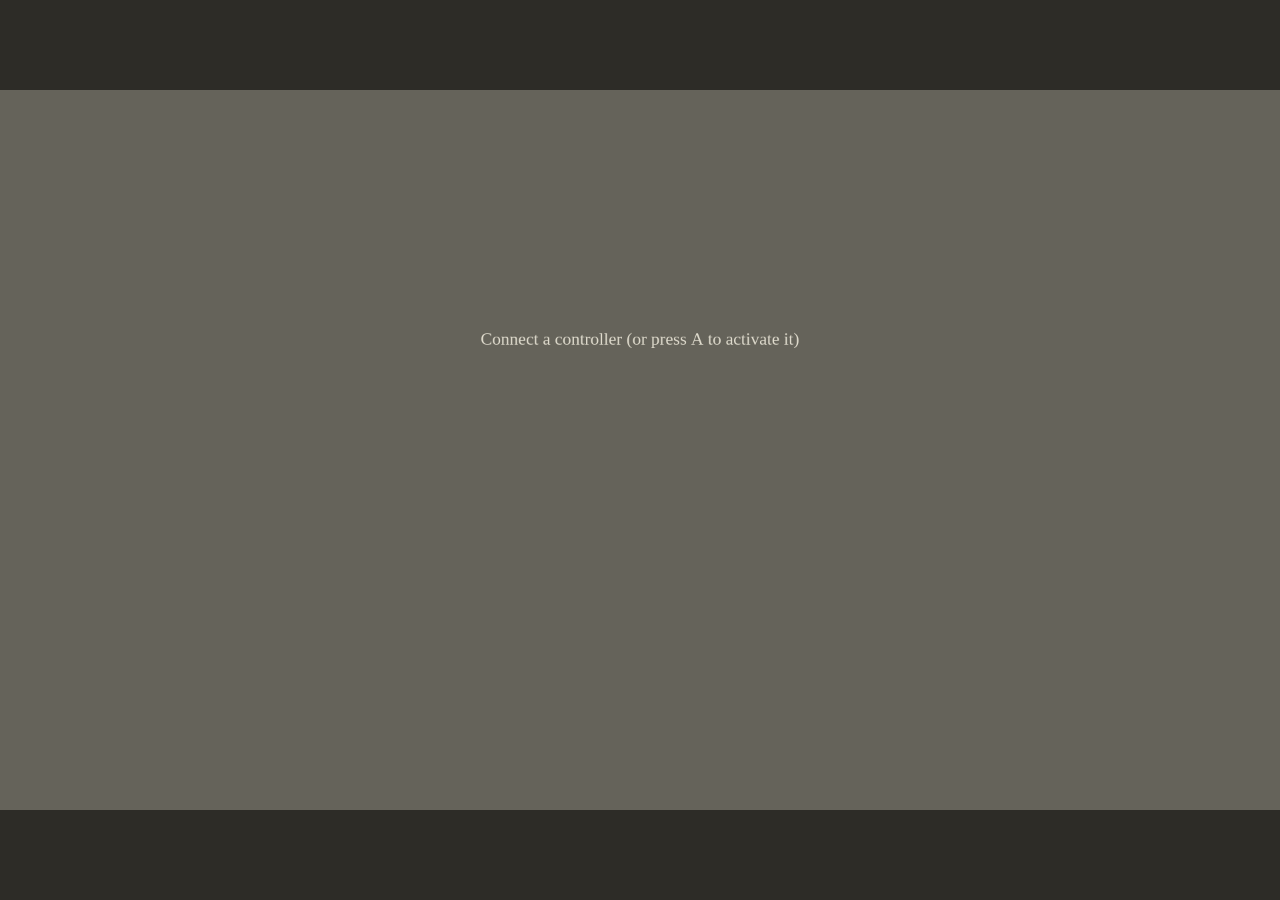
<file: index.html>
<!doctype html>
<html>
	<head>
		<meta charset="utf-8">
		<title>Small Twin Stick Demo</title>
		<link href="https://fonts.googleapis.com/css?family=Roboto" rel="stylesheet">
	</head>
	<body>
		<style>* {padding: 0; margin: 0; background-color: #2d2c27}</style>
		<script src="js/libs/pixi/pixi.min.js"></script>
		<script src="js/libs/pixi/pixi-sound.js"></script>
		<script src="js/libs/pixi/pixi-filters.js"></script>
		<!--   Functions    -->
		<script src="js/game/global_vars.js"></script>
		<script src="js/game/gamepad.js"></script>
		<script src="js/game/entities.js"></script>
		<script src="js/game/movement.js"></script>
		<script src="js/game/collisions.js"></script>
		<!--   Classes[Visuals]    -->
		<script src="js/game/classes/Bullet.js"></script>
		<script src="js/game/classes/EnemyBullet.js"></script>
		<script src="js/game/classes/Enemy.js"></script>
		<script src="js/game/classes/HitMarker.js"></script>
		<script src="js/game/classes/Hero.js"></script>
		<script src="js/game/classes/GameText.js"></script>
		<!--   Classes[State]    -->
		<script src="js/game/classes/stateManagement/StateMachine.js"></script>
		<script src="js/game/classes/stateManagement/State.js"></script>
		<script src="js/game/classes/stateManagement/PlayState.js"></script>
		<script src="js/game/classes/stateManagement/PauseState.js"></script>
		<script src="js/game/classes/stateManagement/DeathState.js"></script>
		<script src="js/game/classes/stateManagement/WinState.js"></script>
		<script src="js/game/classes/stateManagement/BindingState.js"></script>
		<!--   Classes[Levels]    -->
		<script src="js/game/classes/levelManagement/LevelMachine.js"></script>
		<script src="js/game/classes/levelManagement/LevelObject.js"></script>
		<script src="js/game/classes/levelManagement/LevelText.js"></script>
		<script src="js/game/classes/levelManagement/LevelAction.js"></script>
		<script src="js/game/classes/levelManagement/LevelRepeat.js"></script>
		<script src="js/game/classes/levelManagement/LevelWait.js"></script>
		<script src="js/game/classes/levelManagement/LevelSpawn.js"></script>
		<script src="js/game/classes/levelManagement/LevelVariable.js"></script>
		<script src="js/game/classes/levelManagement/LevelExpression.js"></script>
		<script src="js/game/classes/levelManagement/LevelEvaluation.js"></script>
		<!--   Classes[Levels/Graphics]    -->
		<script src="js/game/classes/levelManagement/graphics/LevelObjectiveText.js"></script>
		<!--   Levels    -->
		<script src="levels/Level0.js"></script>
		<!--   Main    -->
		<script src="js/game/twinstick.js"></script>
	</body>
</html>
</file>
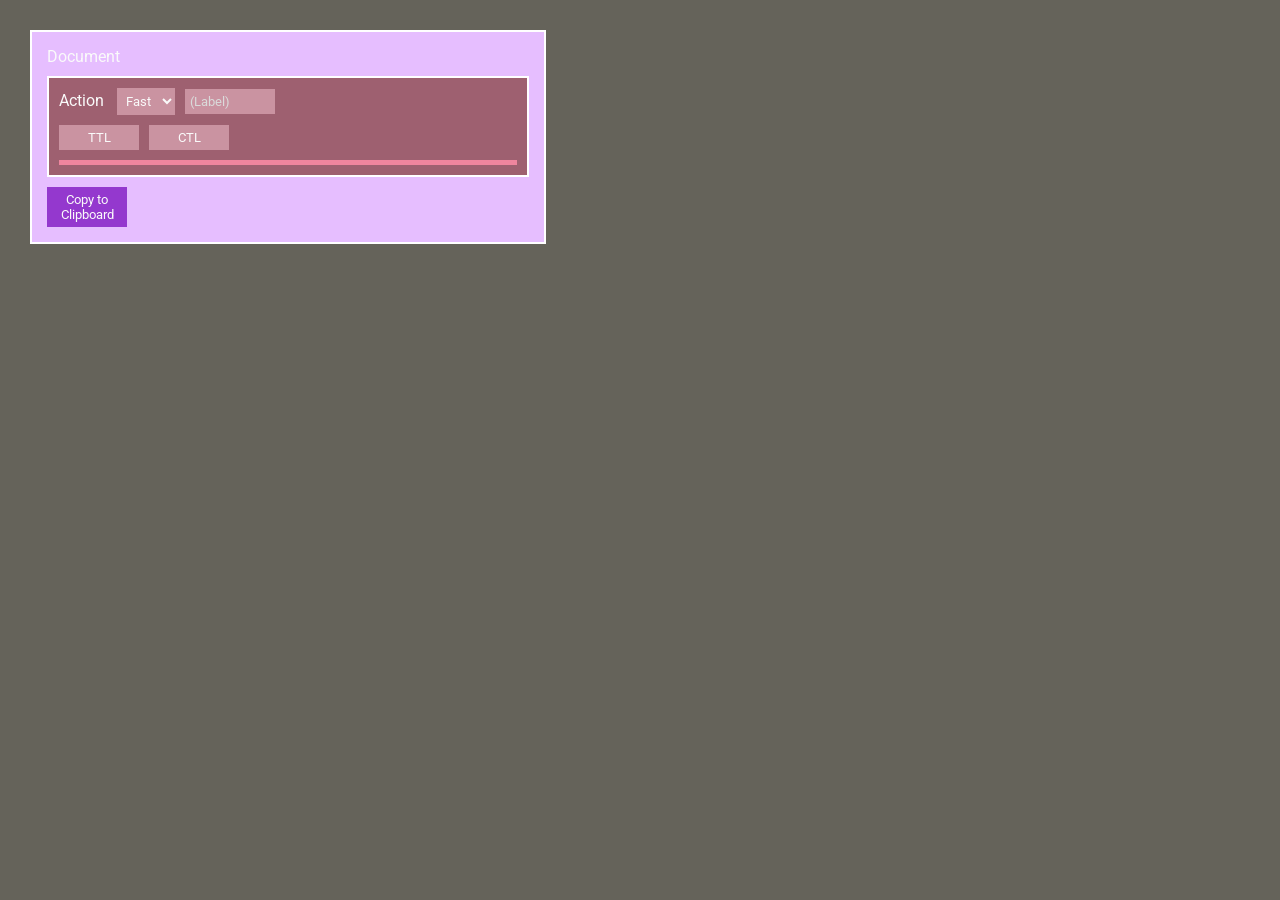
<file: levelEditor.html>
<!doctype html>
<html>
	<head>
		<meta charset="utf-8">
		<title>Level Editor for STSD</title>
		<link rel="stylesheet" type="text/css" href="css/levelEditor.css">
		<link href="https://fonts.googleapis.com/css?family=Roboto" rel="stylesheet">
		<script src="js/levelEditor/levelEditor.js"></script>
		<script src="js/levelEditor/commands.js"></script>
		<script src="js/levelEditor/DOMtoStringUtil.js"></script>
		<script src="js/levelEditor/ValidationUtil.js"></script>
		<script src="js/levelEditor/CreateUtil.js"></script>
	</head>
	<body style='background-color: #65635a;'>
		<div id="root" class="document">
			<div class="blocktitle">Document</div>
		</div>
	</body>
</html>
</file>
<file: css/levelEditor.css>
* {
	margin: 0px;
	padding: 5px;
	position: relative;
	font-family: 'Roboto', sans-serif;
	color: #fafafa;
}

::placeholder {
    color: #dadada;
    opacity: 1;
}

select {
	margin: 5px;
	border: none;
	background: none;
	box-shadow: none;
}

button {
	margin: 5px;
	border: none;
	background: none;
	box-shadow: none;
}

input {
	margin: 5px;
	border: none;
	background: none;
	box-shadow: none;
}

.delete {
	position: absolute;
	top: 5px;
	right: 5px;
	font-size: 0.8em;
	width: 1.3em;
	padding: 0px;
	border-radius: 30px;
	font-weight: bold;
}

.expanded {
	margin: 5px;
}

.error {
	color: #000 !important;
	background-color: #ff00ff !important;
}

.error::placeholder {
	color: #333 !important;
}

.collapsed div {
	height: 0px;
	display: inline-block;
	visibility: hidden;
}

.collapsed {
	padding: 0px;
	height: 5px;
	margin: 5px;
 	background-color: #ef859e;
}

.buttons {
	margin: 5px;
	padding: 2px;
	display: inline-block;
	border: solid 2px #fff;
}

.buttons.close {
	border-radius: 50px;
}

.action {
	border: solid 2px #fff;
	background-color: #e6194b;
}

.action button.action {
	border: none;
	width: 80px;
	color: #fafafa;
	background: #ef859e;
}

.action input.action {
	border: none;
	width: 80px;
	color: #fafafa;
	background: #ef859e;
}

.action select.action {
	border: none;
	color: #fafafa;
	background: #ef859e;
}

.action select.action option {
	border: none;
	color: #fafafa;
	background: #ef859e;
}

.action.static {
	border: solid 2px #fff;
	background-color: #9E6070;
}

.action.static button.action.static {
	border: none;
	width: 80px;
	color: #fafafa;
	background: #ca93a1;
}


.action.static select.action.static {
	border: none;
	border: none;
	color: #fafafa;
	background: #ca93a1;
}

.action.static select.action.static option {
	border: none;
	color: #fafafa;
	background: #ca93a1;
}

.action.static input.action.static {
	border: none;
	width: 80px;
	color: #fafafa;
	background: #ca93a1;
}

.repeat {
	border: solid 2px #fff;
	background-color: #0082c8;
}

.repeat button.repeat {
	border: none;
	width: 80px;
	color: #fafafa;
	background: #68b2da;
}

.repeat input.repeat {
	border: none;
	width: 80px;
	color: #fafafa;
	background: #68b2da;
}

.repeat input.times {
	border: none;
	width: 170px;
	display: block;
	color: #fafafa;
	background: #68b2da;
}

.repeat select.repeat {
	border: none;
	color: #fafafa;
	background: #68b2da;
}

.repeat select.repeat option {
	border: none;
	color: #fafafa;
	background: #68b2da;
}

.wait {
	border: solid 2px #fff;
	background-color: #008080;
}

.wait button.wait {
	border: none;
	width: 80px;
	color: #fafafa;
	background: #4dc1c1;
}

.wait input.wait {
	border: none;
	width: 80px;
	color: #fafafa;
	background: #4dc1c1;
}

.wait select.wait {
	border: none;
	color: #fafafa;
	background: #4dc1c1;
}

.wait select.wait option {
	border: none;
	color: #fafafa;
	background: #4dc1c1;
}

.spawn {
	border: solid 2px #fff;
	background-color: #911eb4;
}

.spawn button.spawn {
	border: none;
	width: 80px;
	color: #fafafa;
	background: #d797ea;
}

.spawn input.spawn {
	border: none;
	width: 80px;
	color: #fafafa;
	background: #d797ea;
}

.enemy {
	border: solid 2px #fff;
	background-color: #f58231;
}

.variable {
	border: solid 2px #fff;
	background-color: #22b41e;
}

.variable input.variable {
	border: none;
	width: 80px;
	color: #fafafa;
	background: #93ce92;
}

.variable select.variable {
	border: none;
	color: #fafafa;
	background: #93ce92;
}

.variable select.variable option {
	border: none;
	color: #fafafa;
	background: #93ce92;
}

.blocktitle {
	display: inline-block;
	margin-right: 3px;
}

.document {
	position: absolute;
	min-height: 50px;
	margin: 20px;
	padding: 5px;
	padding: 10px;
	display: inline-block;
	color: #fff;
	border: solid 2px #fff;
	background-color: #e6beff	;
}

.document button {
	border: 2px;
	width: 80px;
	color: #fafafa;
	background: #9438ce;
}

.main {
	height: 50px;
	margin: 20px;
}

.main.drop-active {
	height: 150px;
	background-color: #4e4e;
}

.main p {
	color: #000000;
	opacity: 1;
}
</file>
